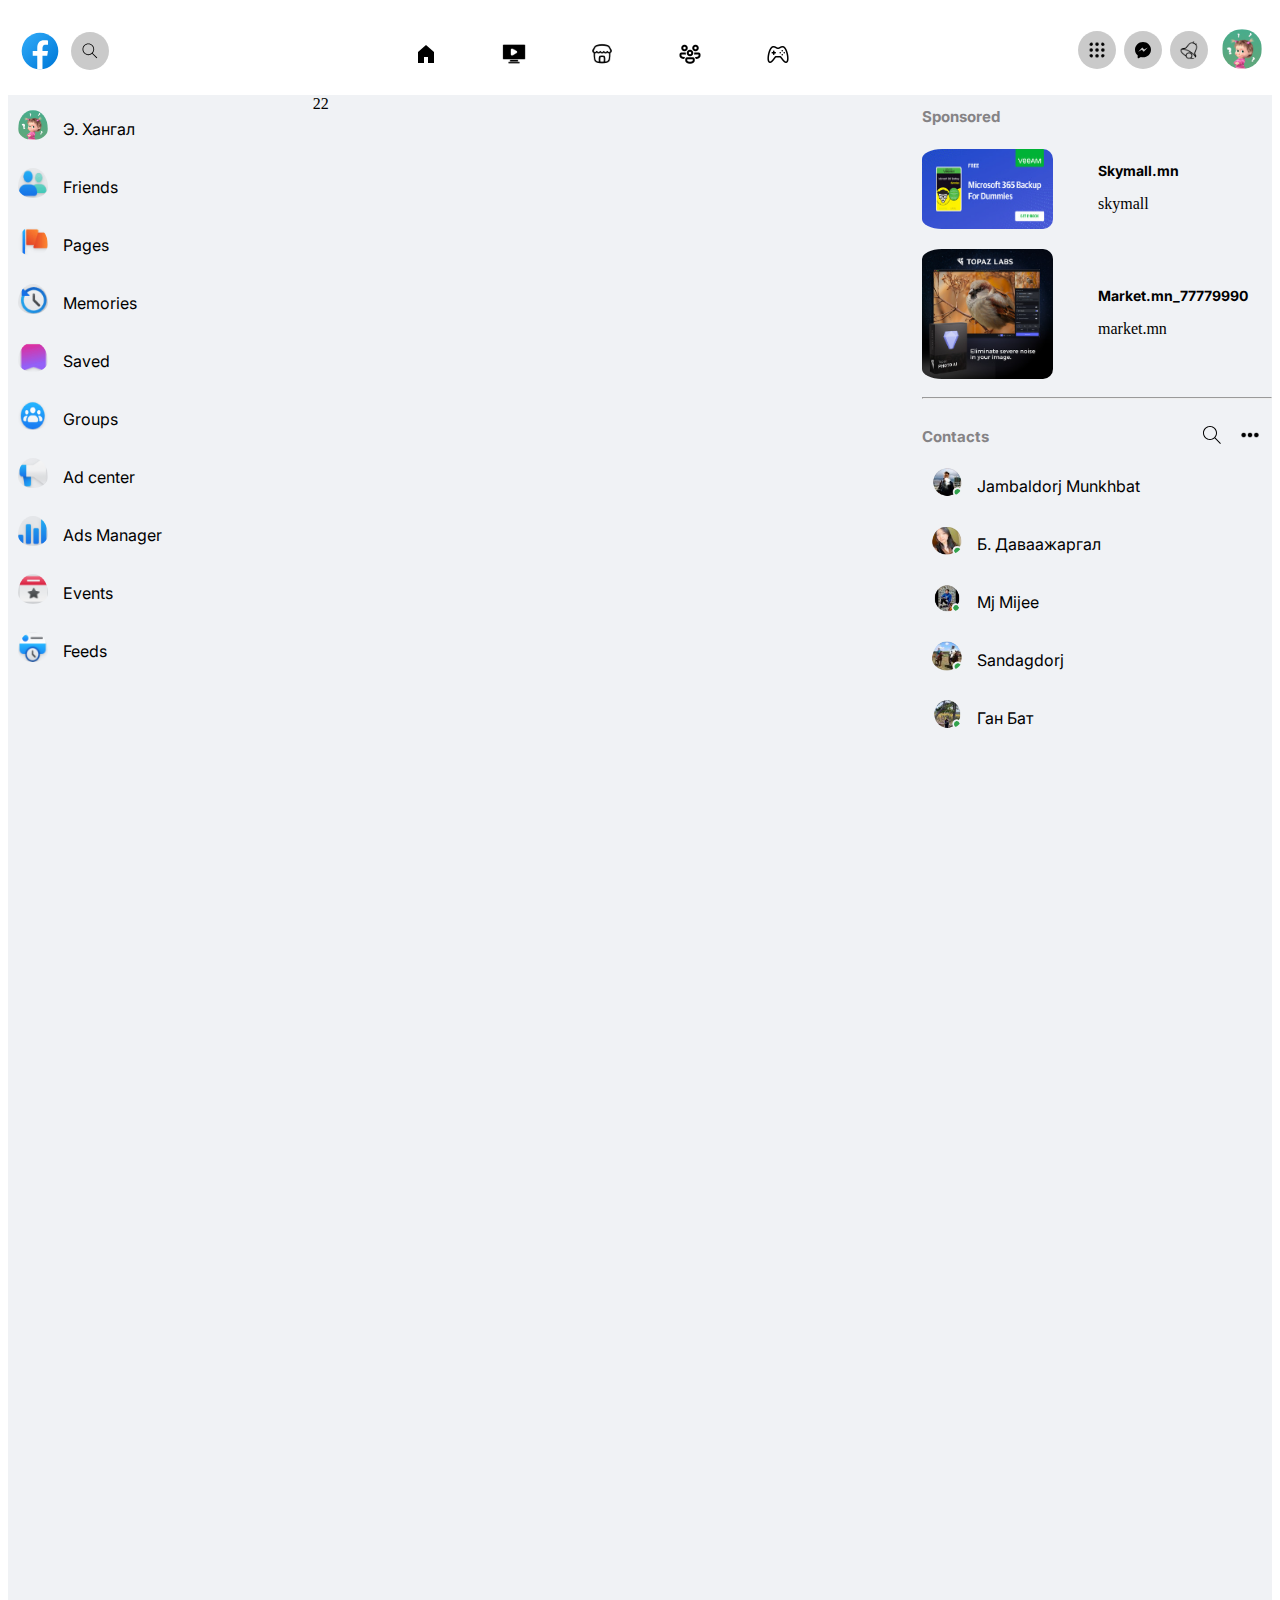
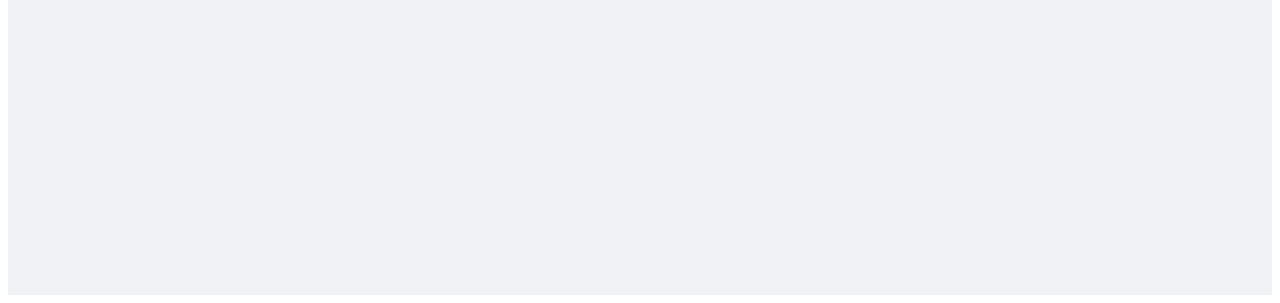
<file: Facebook/index.html>
<!DOCTYPE html>
<html lang="en">
<head>
    <meta charset="UTF-8">
    <meta http-equiv="X-UA-Compatible" content="IE=edge">
    <meta name="viewport" content="width=, initial-scale=1.0">
    <title>Document</title>
    <link rel="preconnect" href="https://fonts.googleapis.com">
<link rel="preconnect" href="https://fonts.gstatic.com" crossorigin>
<link href="https://fonts.googleapis.com/css2?family=Heebo:wght@700&family=Inter:wght@600&display=swap" rel="stylesheet">
    <link rel="stylesheet" href="style.css">
</head>
<body>
    <header>
       <div class="top">
           <h1><img src="img/icons8-facebook.svg" class="b4" alt="">
            <img src="img/search.svg" class="b2" alt="">
        </h1>
           <p><img src="img/home.svg" class="b1" alt="">
            <img src="img/icons8-video-64 (1).png" class="b1" alt="">
            <img src="img/icons8-shop-32.png" class="b1" alt="">
            <img src="img/icons8-user-groups-48.png" class="b1" alt="">
            <img src="img/icons8-game-48.png" class="b1" alt="">
        </p>
           <p><img src="img/icons8-circled-menu-24.png" class="b2" alt="">
           <img src="img/icons8-messenger.svg" class="b2" alt="">
           <img src="img/notif.png" class="b2" alt="">
           <img src="img/profile my.jpg" class="b3" alt="">
        </p>
       </div> 
    </header>
    <main>
        <div class="container">
            <div class="left">
                <a href="" class="icon"  > <img src="img/profile my.jpg" alt=""> Э. Хангал</a>
                <a href=""class="icon"><img src="img/friends.png" alt="" class="b5">  Friends</a>
                <a href=""class="icon"><img src="img/fages.png" alt="" class="b5" >   Pages</a>
                <a href=""class="icon"><img src="img/memories.png" alt=""class="b5" > Memories</a>
                <a href=""class="icon"><img src="img/saved.png" alt=""class="b5" > Saved</a>
                <a href=""class="icon"><img src="img/groups.png" alt=""class="b5" > Groups</a>
                <a href=""class="icon"><img src="img/ad center.png" alt=""class="b5" >  Ad center</a>
                <a href=""class="icon"><img src="img/ads manager.png" alt=""class="b5" > Ads Manager</a>
                <a href=""class="icon"><img src="img/events.png" alt=""class="b5" > Events</a>
                <a href=""class="icon"><img src="img/feeds.png" alt=""class="b5" > Feeds</a>
            
            </div>
            <div class="center">22</div>
            <div class="right">
                <h2> Sponsored</h2>
                <div class="c1">
                       <img src="img/1.png" width="131" height="80" alt="zz">
                       <div class="nnn">
                           <h3>Skymall.mn</h3>
                           <p class="d2">skymall</p>
                       </div>
                   </div>
                   <div class="c1">
                    <img src="img/2.png" width="131" height="130" alt="zz">
                    <div class="nnn">
                        <h3>Market.mn_77779990</h3>
                        <p class="d2">market.mn</p>
                    </div>
                </div>
                <hr>
                <div class="bb">
                    <div class="d1">
                    <h2>Contacts</h2>
                    <p><img src="img/search.svg" class="b9" alt="">
                        <img src="img/201.png" class="b9" alt=""></p>
                </div>
                <a href="" class="icon"  > <img src="img/22.png" alt=""> Jambaldorj Munkhbat</a>
                <a href=""class="icon"><img src="img/33.png" alt="" class="b5"> Б. Даваажаргал </a>
                <a href=""class="icon"><img src="img/111.png" alt="" class="b5" >Mj Mijee</a>
                <a href=""class="icon"><img src="img/55.png" alt=""class="b5" > Sandagdorj</a>
                <a href=""class="icon"><img src="img/222.png" alt=""class="b5" > Ган Бат</a>
              </div>
            </div>

        </div>
    </main>
</body>
</html>
</file>
<file: Facebook/style.css>
.top{
    background-color: white;
    display: flex;
    justify-content: space-between;
    align-items: center;
}
main{background-color: #f0f2f5;
    height: 200vh;

}
h1{
    border-radius: 50%;
    padding-left: 10px;
    padding-right: 20px;}
h1{display: flex;
    justify-content: flex-start;
    align-items: center;

}
.top .b1{
    height: 24px;
    width: 24px;
}
.b9{ height: 24px;
    width: 24px;
    padding-inline-end: 10px;

}
.b1{
     padding: 10px;
     padding-bottom: 0px;
     margin-bottom: 0px;
   padding-left: 30px;
   padding-right: 30px;
  border-radius: 30px;
  transition: 0.3s ease-in;
}
.b2{
    height: 20px;
    width: 20px;
    padding: 9px;
    margin-inline-start: 4px;
    border-radius: 50%;
    background-color: rgb(202, 202, 202);
}

.b3{
    height: 40px;
    width: 40px;
    border-radius: 50%;
    padding-left: 10px;
    padding-right: 10px;
}
.b4{
    width: 44px;
    height: 44px;
    margin-inline-end: 5px;
}
.left{
    background-color: #f0f2f5;
    flex: 1;
    display: flex;
    flex-direction: column;
    font-family: 'Heebo', sans-serif;
    font-family: 'Inter', sans-serif;
}
h3{
    font-family: 'Heebo', sans-serif;
    font-family: 'Inter', sans-serif;
    font-size: 14px;
}
.left a{
    text-decoration: none;
}
.b1:hover{background-color: rgb(147, 148, 148);
transform: scale(1.2);
}
.b2:hover{
    background-color: rgb(147, 148, 148);
}
.center{
    background-color:#f0f2f5 ;
    flex: 2;
}
.right{
    background-color: #f0f2f5;
    flex: 1;
}
.container{
    display: flex;
    height: 95vh;
}
.left .icon{
    display: flex;
    align-items: center;
}
.icon{color: black;
    padding-bottom: 20px;
    }
    .a2{
        margin-inline-end: 25px
   }
   .left a{
       text-decoration: none;
   }
   .icon img{
       background-color: #f0f2f5;
       width: 30px;
       height: 30px;
       margin-inline-start: 10px;
       margin-inline-end: 15px;
       padding-bottom: 8px;
       border-radius: 50%;

   }
   .c1{
    display: flex;
    align-items: center;
    width: 350px;
    padding: 0px;
    margin: 0px;
     }
.c1 img {
    display: flex;
    border-radius: 20px;
    margin-inline-end: 35px;
}
   .bb a{
       text-decoration: none;
   }
   .bb{display: flex;
    flex-direction: column;
    font-family: 'Heebo', sans-serif;
    font-family: 'Inter', sans-serif;
    }
    h2{
    font-family: 'Heebo', sans-serif;
    font-family: 'Inter', sans-serif;
    }
    .bb .icon{
    display: flex;
    align-items: center;
}
.icon{color: black;
    padding-bottom: 20px;
    }
.d1{
    display: flex;
    justify-content: space-between;
    align-items: center;
}
h2{
    font-size: 15px;
    color: rgb(133, 131, 133);
}
.c1 img{
    padding: 10px;
    padding-left: 0px;
}
.c1:hover{
    background-color: rgb(175, 174, 175);
    border-radius: 20px;
}
.d1{margin: 0px;}
.left{
    padding-top: 15px;
}
</file>
